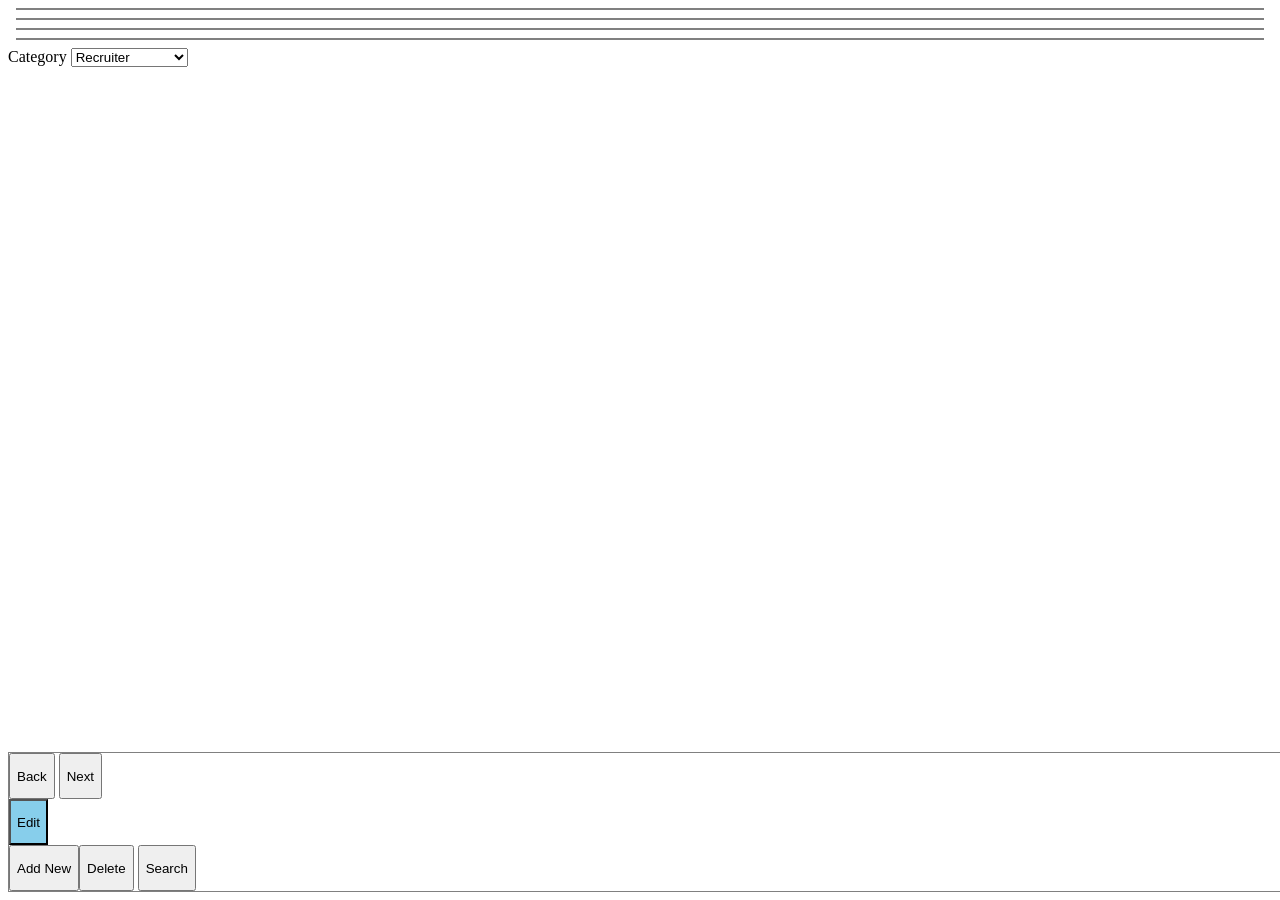
<file: index.html>
<!DOCTYPE html>
<html lang="en">

<head>
    <meta charset="UTF-8">
    <meta name="viewport" content="width=device-width, initial-scale=1.0">
    <link rel="stylesheet" href="style.css">
    <title>Document</title>
</head>

<body>

    <section>
        <div class="eight-px-separation editable" id="question" contentEditable="false"></div>
     
        <div class="eight-px-separation editable" id="explanation" contentEditable="false">
        </div>
        <div class="eight-px-separation editable" id="answer" contentEditable="false">
        </div>
        <div class="eight-px-separation editable" id="example" contentEditable="false">
        </div>

        
        <label for="topic">Category</label>
        <select name="topic" id="topic">
            <option value="Recruiter" selected>Recruiter</option>
            <option value="Advice">Advice</option>
            <option value="Candidate">Candidate</option>
            <option value="Encouragement">Encouragement</option>
            
        </select>
    </section>

    <section id="buttonsHomePage" class="eight-px-separation buttons">
        <button id="previousQuestion_btn" class="">Back</button>
        <button id="nextQuestion" class="">Next</button>

        <div class="manipulatingInformation">
            <button id="btn_editCurrentQuestion">Edit</button>
            <button class="saveChangesAndCancelChanges" hidden>
                Save
            </button>
            <button class="saveChangesAndCancelChanges" hidden>
                Cancel
            </button>
        </div>

        <button class="saveChangesAndCancelChanges">
            Add New
        </button><button id="deleteCurrentQuestion">Delete</button>
        <button id="showAllQuestions" onclick="window.location.href='showAllQuestions.html'">Search</button>
    </section>

    <script src="script.js"></script>
</body>

</html>
</file>
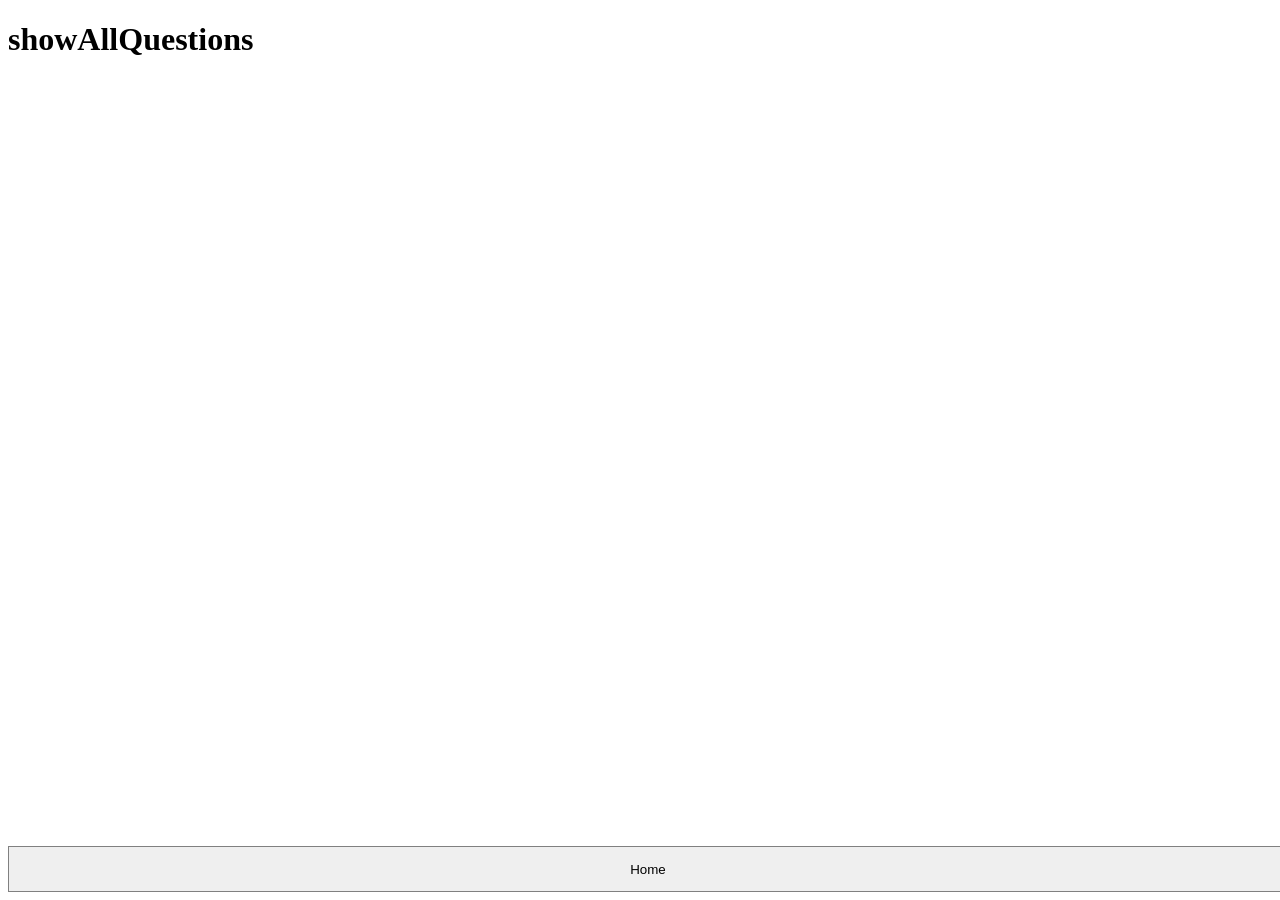
<file: showAllQuestions.html>
<!DOCTYPE html>
<html lang="en">

<head>
    <meta charset="UTF-8">
    <meta name="viewport" content="width=device-width, initial-scale=1.0">
    <title>Document</title>
    <link rel="stylesheet" href="style.css">
</head>

<body>

    <h1>showAllQuestions</h1>
    <button class="buttons eight-px-separation" onclick="window.location.href='index.html'">
        Home
    </button>
</body>

</html>
</file>
<file: style.css>
/* 
* {
    border: 0.5px red dashed;
} */

.eight-px-separation {
    margin: 8px;
    border: 1px grey solid;
}

.buttons {
  position: fixed;
  justify-items: center;
  bottom: 0;
  left: 0;
  width: 100%;
}

button {
    height: 46px;
}

textarea {
    width: 100%;
    height: 100%;
}

#question {
    font-size: 1.5em;
}

.manipulatingInformation * {
    background-color: skyblue;
}
</file>
